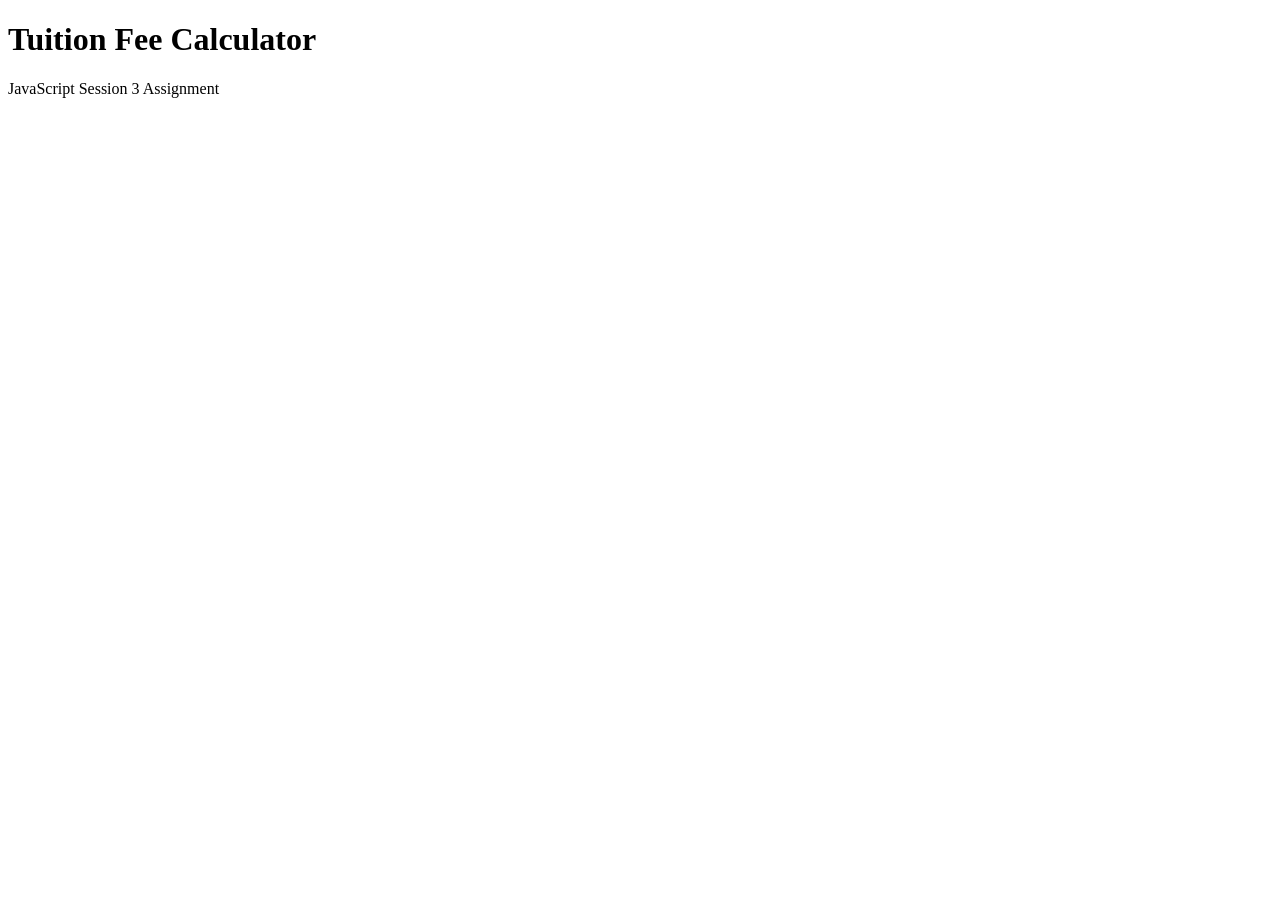
<file: Assignment/S3/index.html>
<!DOCTYPE html>
<html>
<head>
    <title>Tuition Fee Operators</title>
</head>
<body>

    <h1>Tuition Fee Calculator</h1>
    <p>JavaScript Session 3 Assignment</p>

    <script src="fee_board.js"></script>

</body>
</html>
</file>
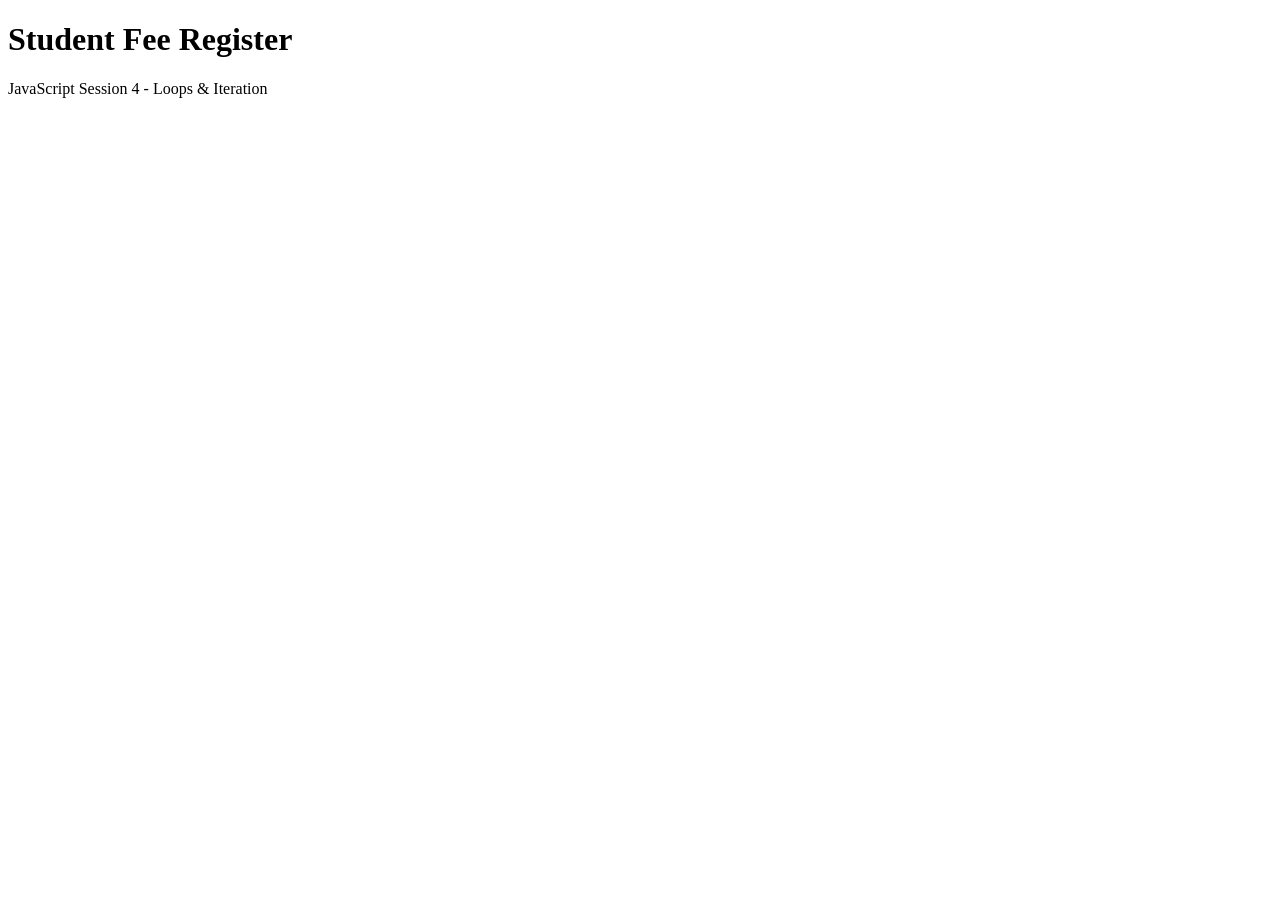
<file: Assignment/S4/index.html>
<!DOCTYPE html>
<html>
<head>
    <title>Student Fee Register</title>
</head>
<body>

    <h1>Student Fee Register</h1>
    <p>JavaScript Session 4 - Loops & Iteration</p>

    <script src="fee_register.js"></script>

</body>
</html>
</file>
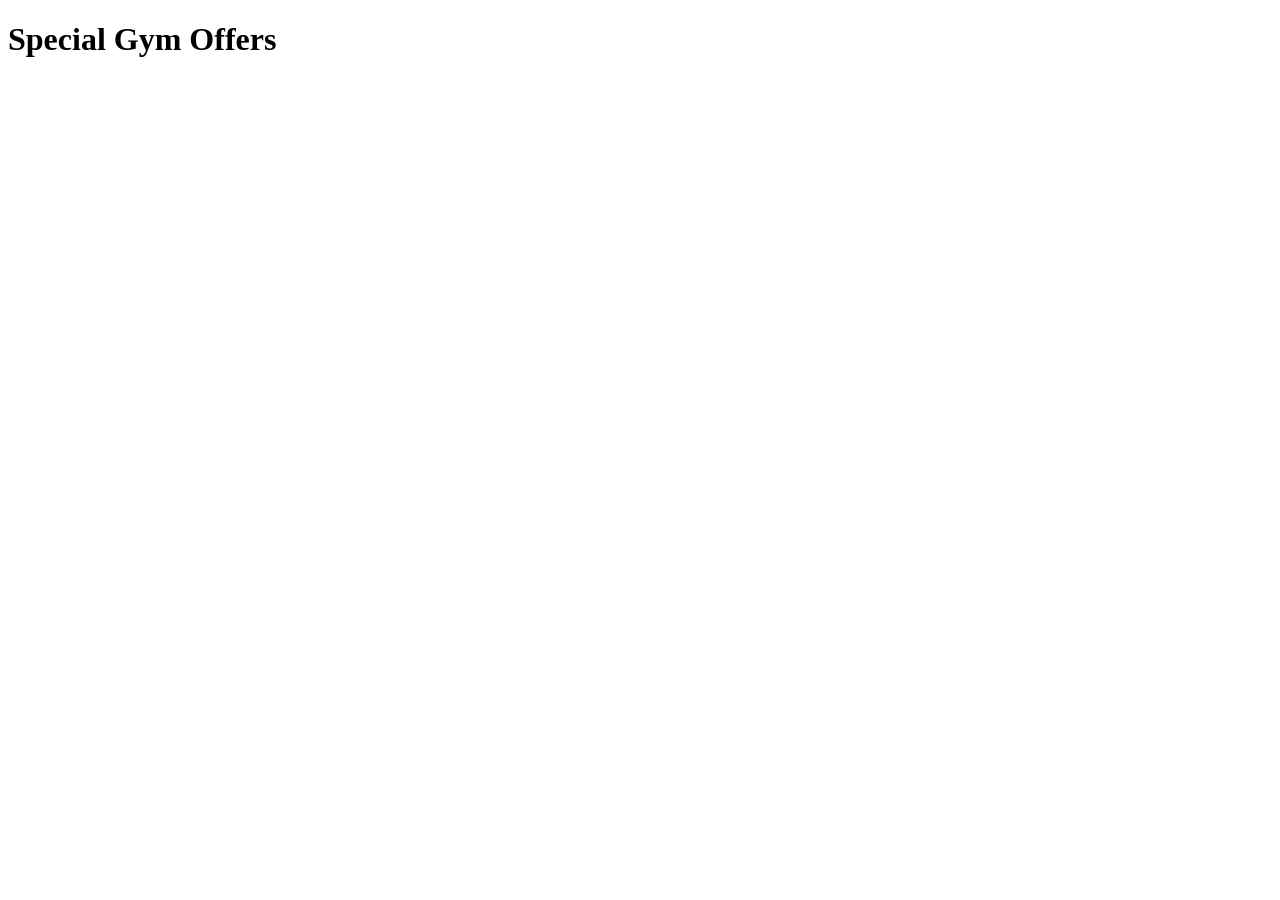
<file: Assignment/gym_welcome/offers.html>
<!DOCTYPE html>
<html>
<head>
    <title>Gym Offers</title>
</head>
<body>

    <h1>Special Gym Offers</h1>

    <script src="app.js" defer></script>

    <script>
        console.log("Weekend offer: 20% off on yearly plans");
    </script>

</body>
</html>
</file>
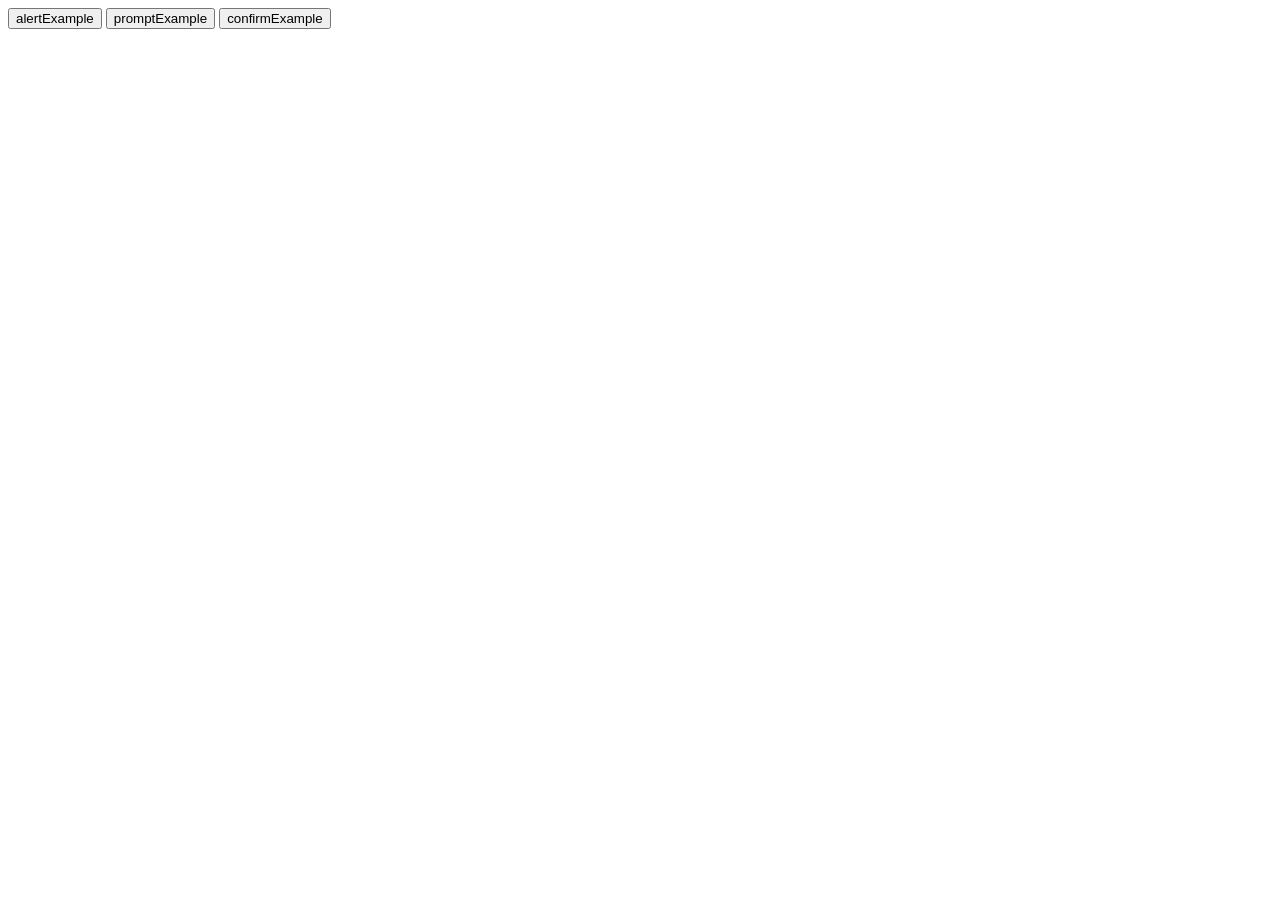
<file: Js/lec-2/interaction.html>
<!DOCTYPE html>
<html lang="en">
<head>
    <meta charset="UTF-8">
    <meta name="viewport" content="width=device-width, initial-scale=1.0">
    <title>Interaction</title>
    <script>
        function alertExample(){
            alert("hellow");
        }
        function promptExample(){
            let name = prompt("Enter Your Name","Harshil");
            alert(name)
        }
        function confirmExample(){
            let flag = confirm("Delete?");
            alert(flag)
        }
    </script>
</head>
<body>
    <button onclick="alertExample()">alertExample</button>
    <button onclick="promptExample()">promptExample</button>
    <button onclick="confirmExample()">confirmExample</button>
</body>
</html>
</file>
